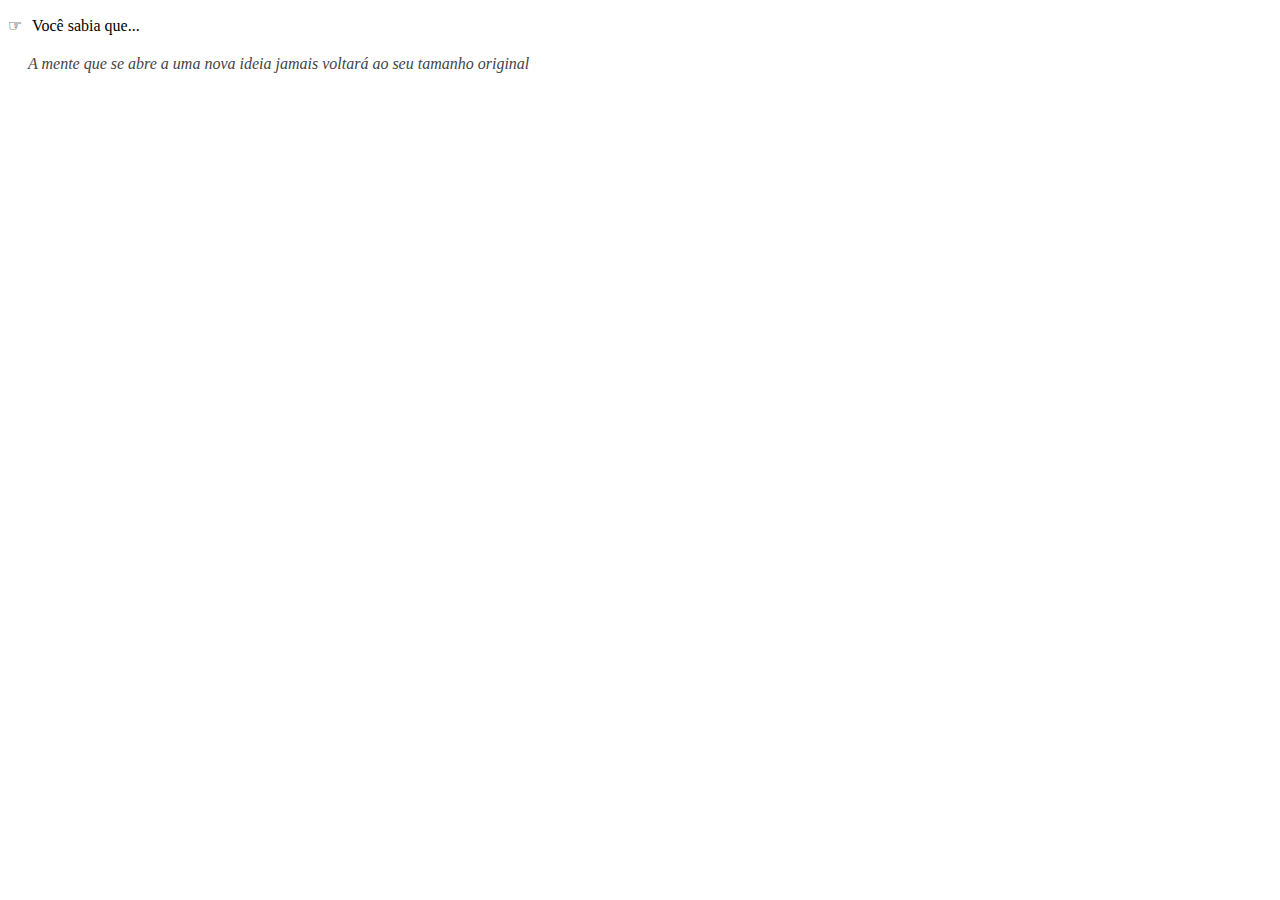
<file: conteudo_atraves_css/index.html>
<!DOCTYPE html>
<html lang="pt-br">
<head>
    <meta charset="UTF-8">
    <meta name="viewport" content="width=device-width, initial-scale=1.0">
    <title>conteudo css</title>
    <link rel="stylesheet" href="style.css">
</head>
<body>
    <p class="dica">Você sabia que...</p>
    <blockquote>
        A mente que se abre a uma nova ideia jamais voltará ao seu tamanho original
    </blockquote>

</body>
</html>
</file>
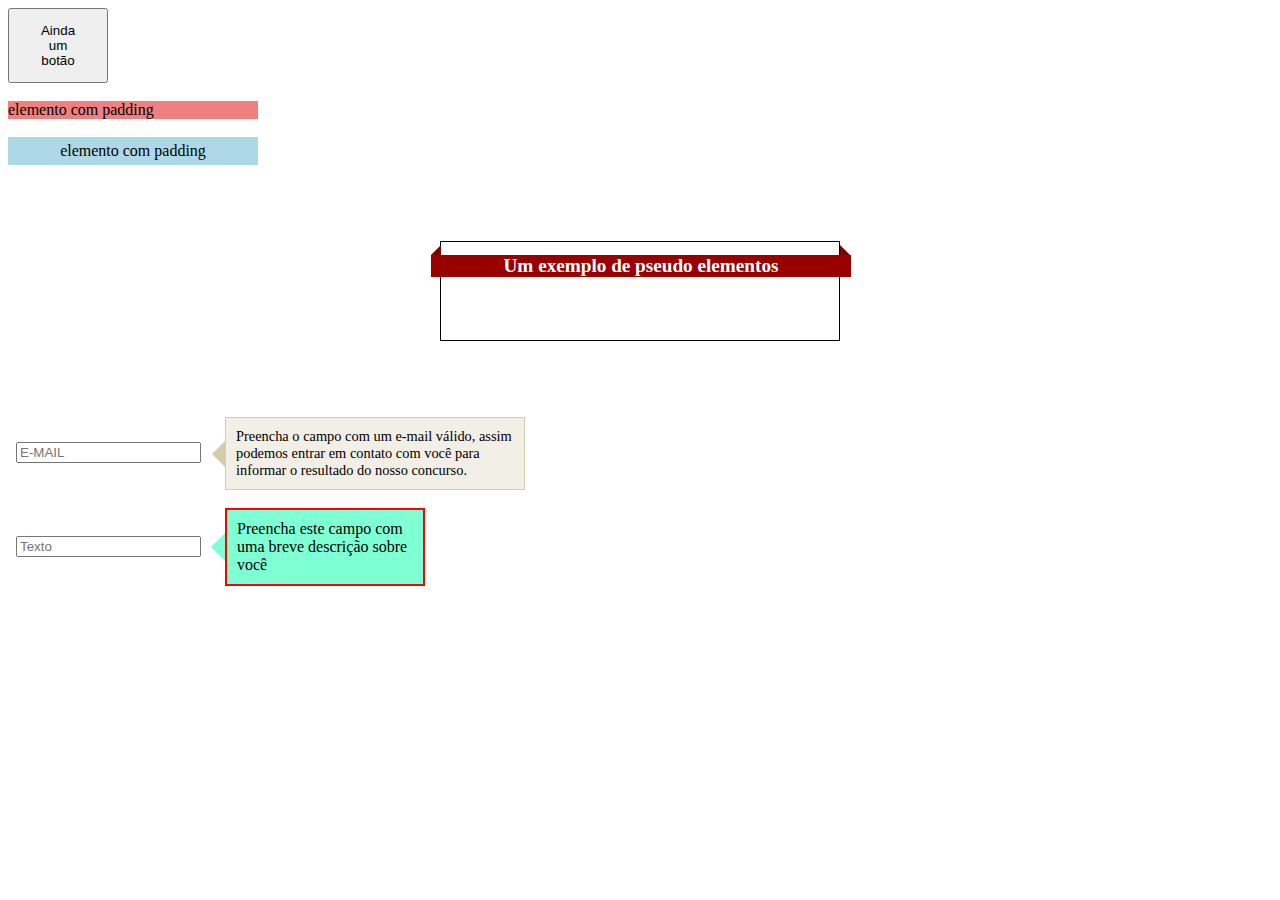
<file: revisao_html_css/index.html>
<!DOCTYPE html>
<html lang="pt-br">
<head>
    <meta charset="UTF-8">
    <meta name="viewport" content="width=device-width, initial-scale=1.0">
    <title>Revisão Html Css</title>
    <link rel="stylesheet" href="style.css">
</head>
<body>
    <button class="botao">Ainda um botão</button>
    <br>
    <br>
    <div class="caixa">elemento com padding</div>
    <br>
    <div class="caixa-com-padding">elemento com padding</div>
    <br>
    <br>
    <section class="faixa">
        <h1>Um exemplo de pseudo elementos</h1>
    </section>
    <br>
    <br>
    &nbsp;
    <input placeholder="E-MAIL" type="email">
    <span class='ajuda'>
        Preencha o campo com um e-mail válido, assim podemos entrar em contato com você para informar o resultado do nosso concurso.
    </span>
    <br>
    <br>
    &nbsp;
    <input placeholder="Texto" type="text">
    <span class='texto'>
        Preencha este campo com uma breve descrição sobre você
    </span>
    <br>
    <br>
    
</body>
</html>
</file>
<file: conteudo_atraves_css/style.css>
.dica::before{
    content: "\261E";
    margin-right: 10px;
}

blockquote{
    margin: 20px;
    color: #444;
    font-style: italic;
}
</file>
<file: revisao_html_css/style.css>
*{
    box-sizing: border-box;
}

.botao{
    border: 3px transparent #999;
    height: 75px;
    padding: 10px 25px;
    width: 100px;
}

.caixa{
    background-color: lightcoral;
    width: 250px;
}

.caixa-com-padding{
    background-color: lightblue;
    padding: 5px 25px;
    width: 250px;
    text-align: center;
}

.faixa{
    border: 1px solid #000;
    height: 100px;
    margin: 40px auto;
    width: 400px;
}

.faixa h1{
    background-color: #990000;
    color: #fff;
    font-size: 1.2em;
    left: -10px;
    padding: 5px o;
    position: relative;
    text-align: center;
    width: 420px;
    margin-top: 13px;
}

.faixa h1::before{
    border-color: transparent #7c0000 #7c0000 transparent;
    border-style: solid;
    border-width: 5px;
    content: "";
    left: 0;
    position: absolute;
    top: -10px;
}

.faixa h1::after{
    border-color: transparent transparent #7c0000 #7c0000;
    border-style: solid;
    border-width: 5px;
    content: "";
    right: 1px;
    position: absolute;
    top: -10px;
}

.ajuda{
    background-color: #f1efe6;
    border: 1px solid #d3cdae;
    font-size: 0.9em;
    padding: 10px;
    position: relative;
    width: 300px;
    margin-left: 20px;
    display: inline-block;
    vertical-align: middle;
}

.ajuda::before{
    border-color: transparent #d3cdae transparent transparent;
    border-style: solid;
    border-width: 14px;
    content: "";
    left: -28px;
    margin-top: -14px;
    position: absolute;
    top: 50%;
}

.texto{
    background-color: aquamarine;
    border: 2px solid red;
    font-size: 1em;
    padding: 10px;
    position: relative;
    width: 200px;
    margin-left: 20px;
    display: inline-block;
    vertical-align: middle;
}

.texto::before{
    border-color: transparent aquamarine transparent transparent;
    border-style: solid;
    border-width: 14px;
    content: "";
    left: -30px;
    margin-top: -14px;
    position: absolute;
    top: 50%;
}
</file>
